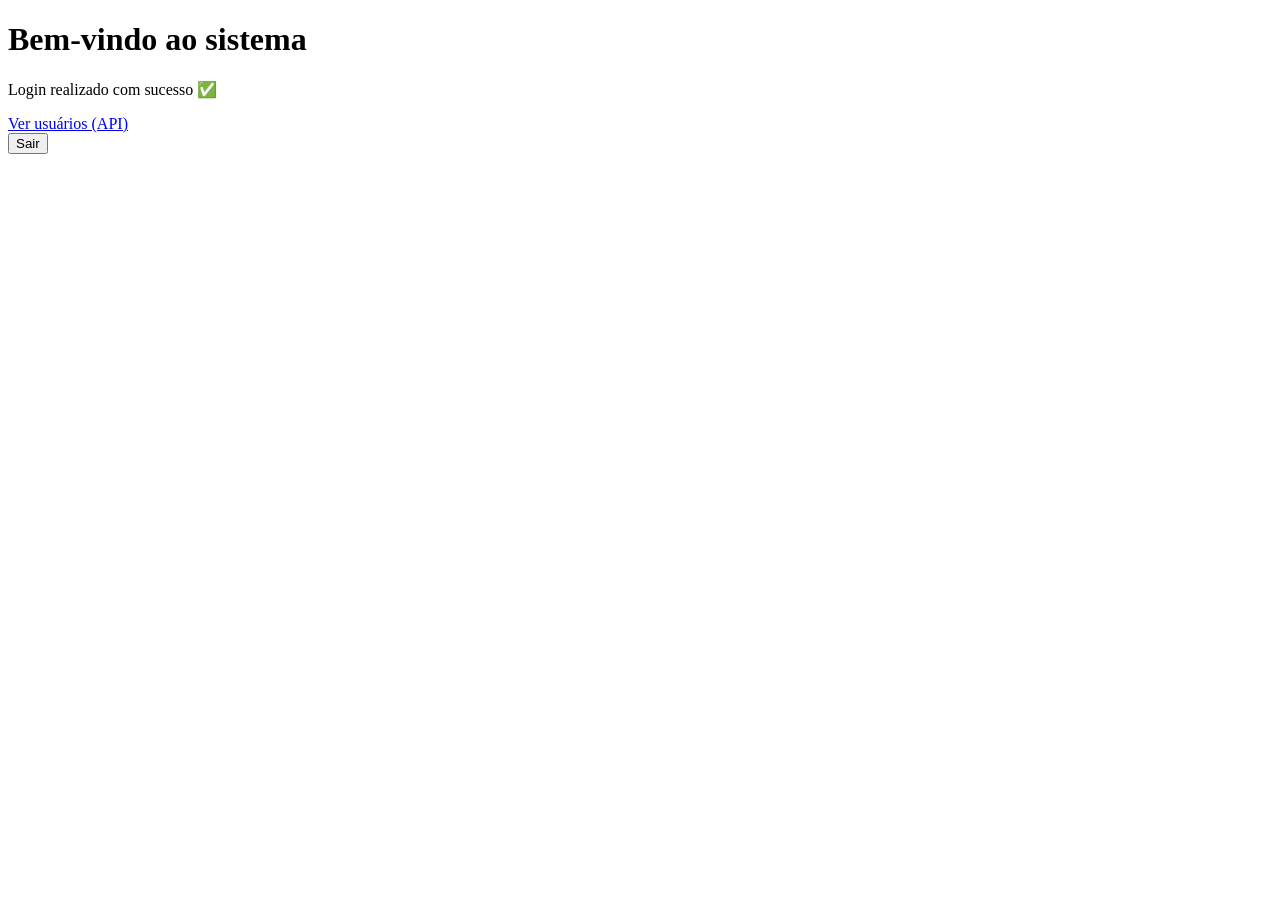
<file: src/main/resources/templates/home.html>
<!DOCTYPE html>
<html>
<head>
    <title>Home</title>
</head>
<body>

<h1>Bem-vindo ao sistema</h1>

<p>Login realizado com sucesso ✅</p>

<a href="/users">Ver usuários (API)</a>

<form method="post" action="/logout">
    <button type="submit">Sair</button>
</form>

</body>
</html>
</file>
